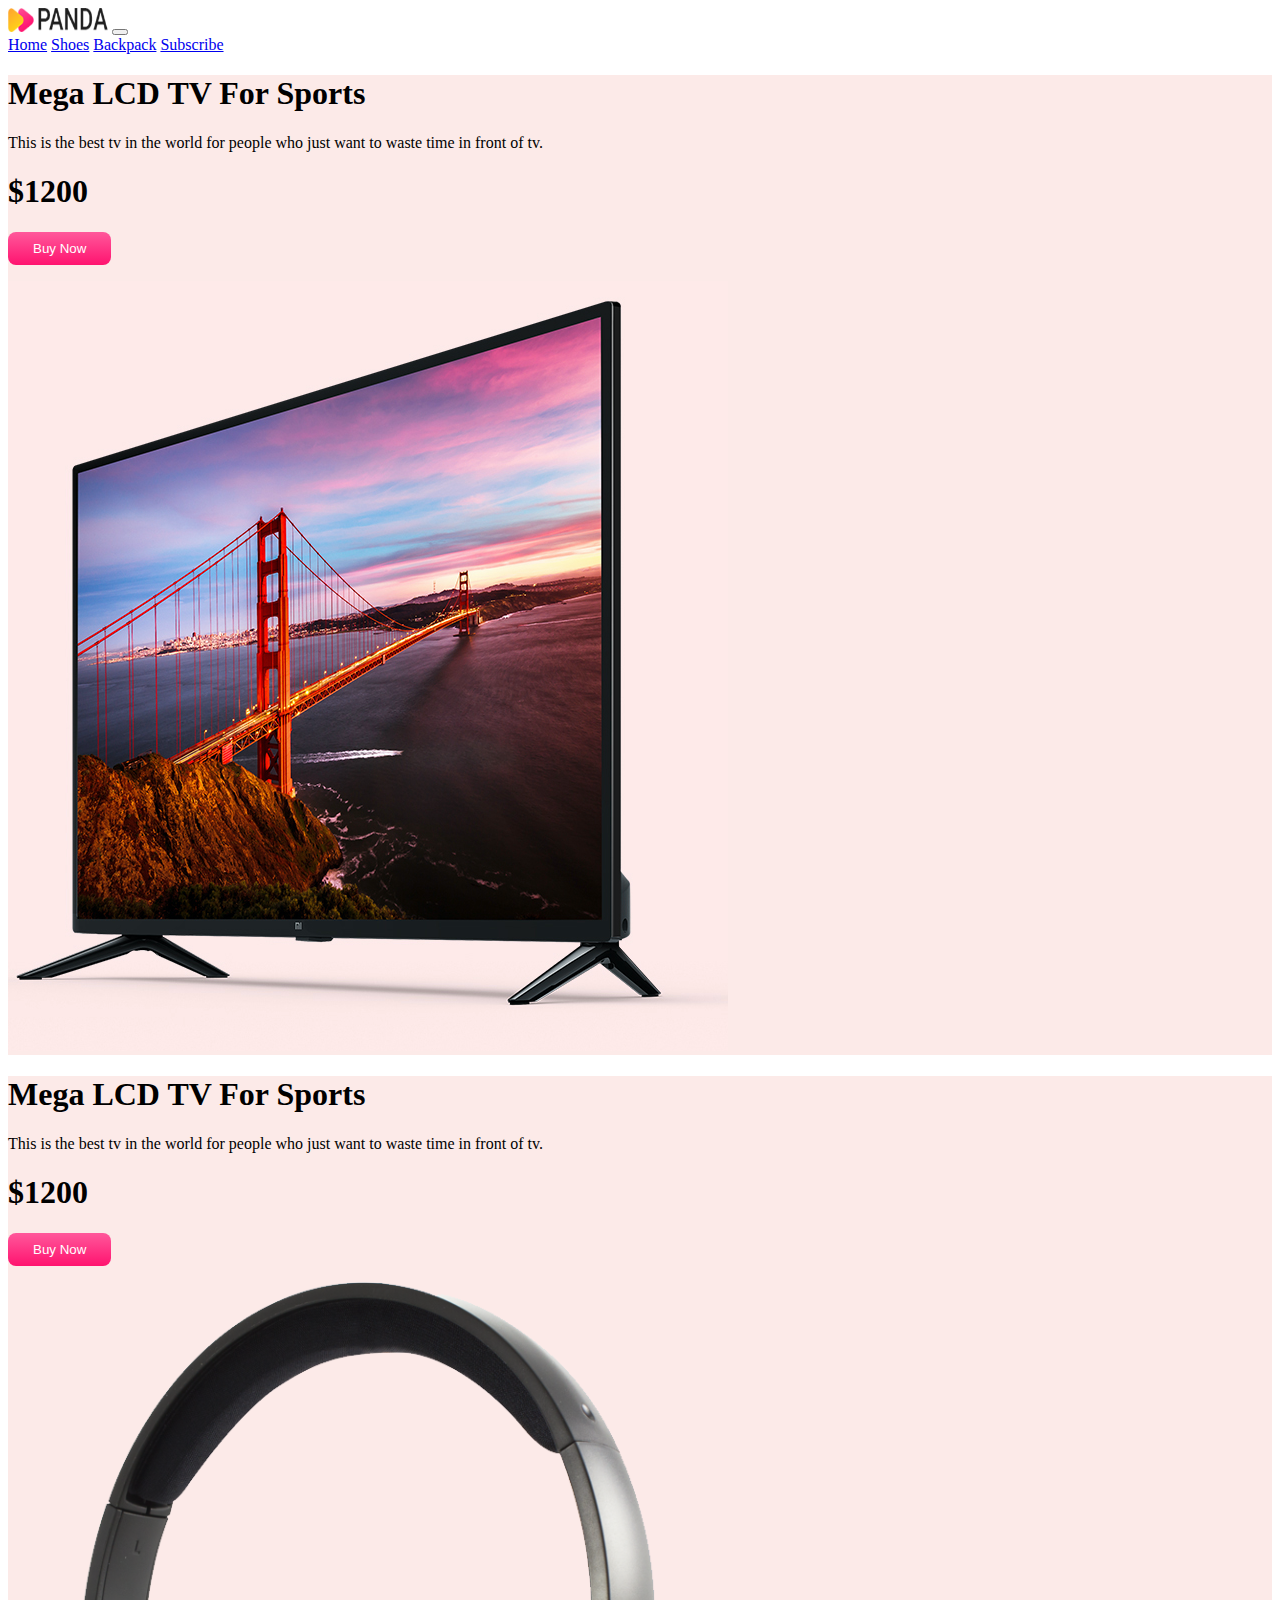
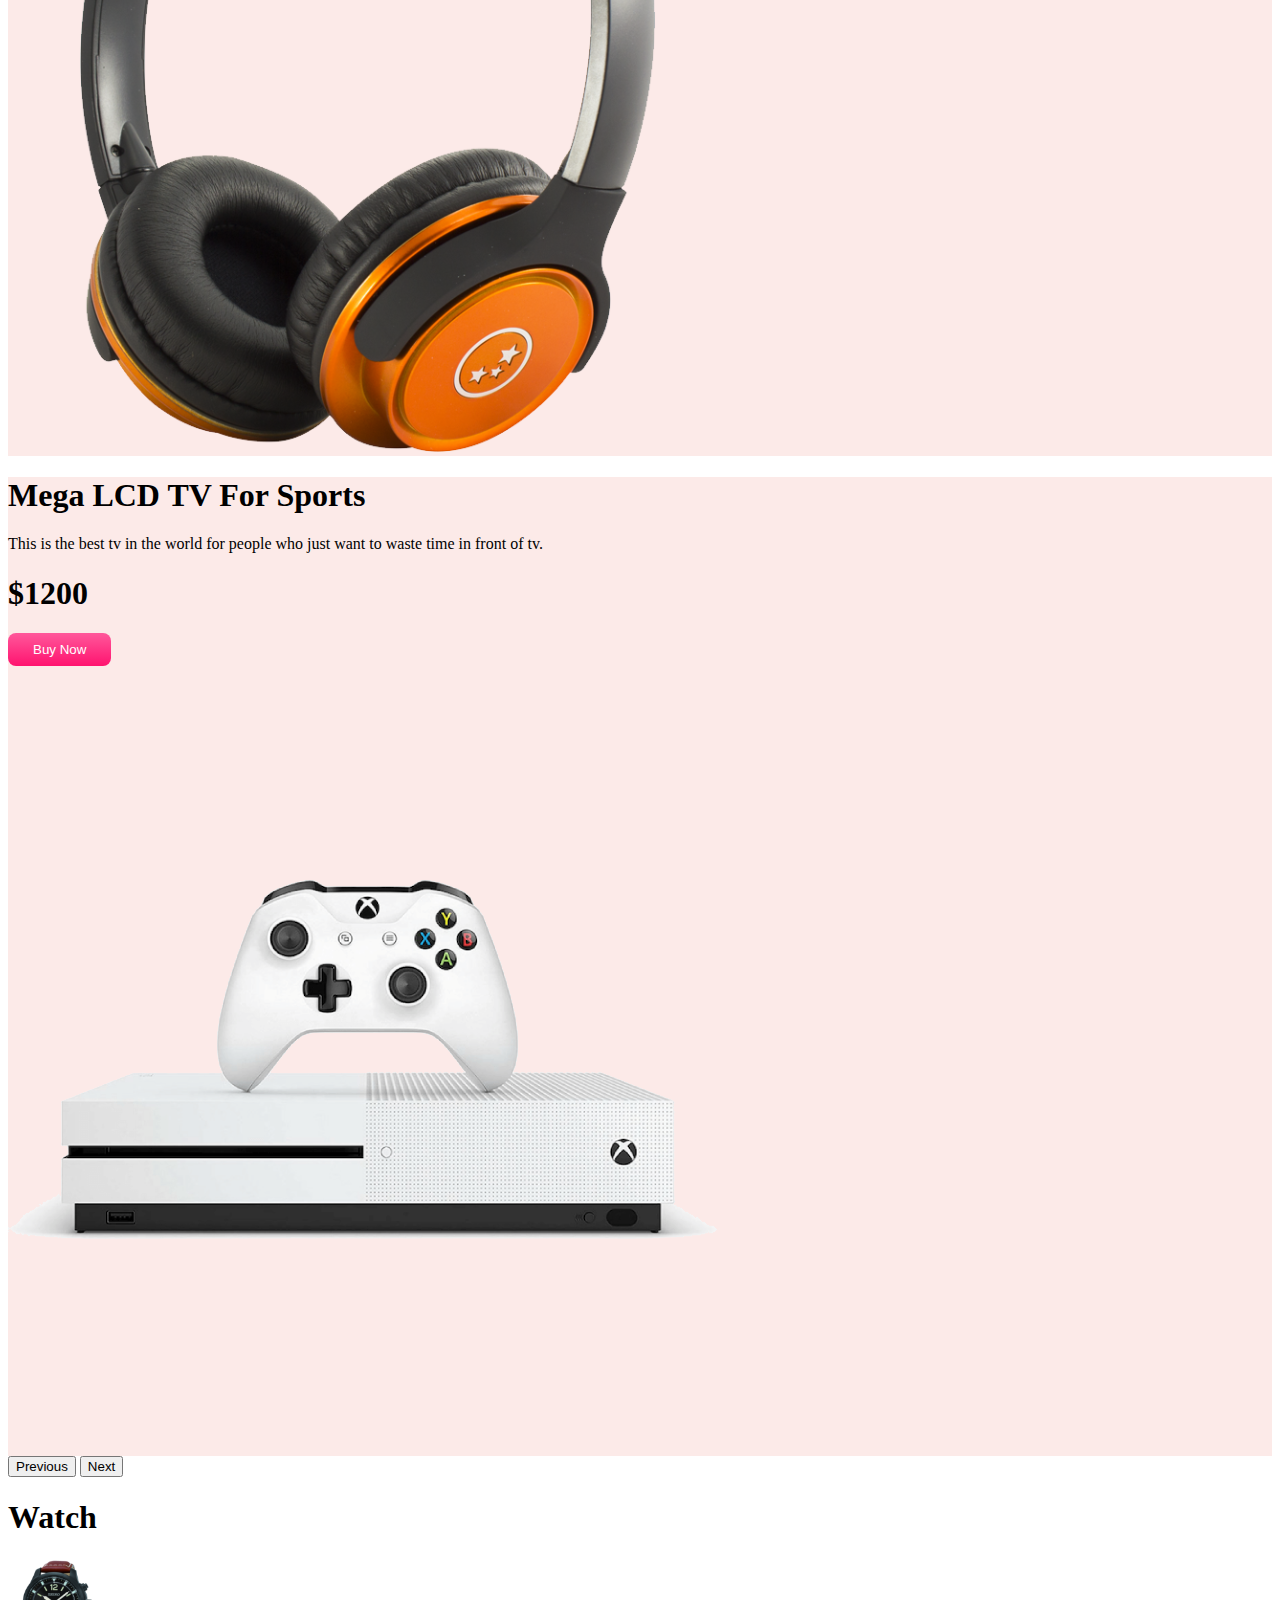
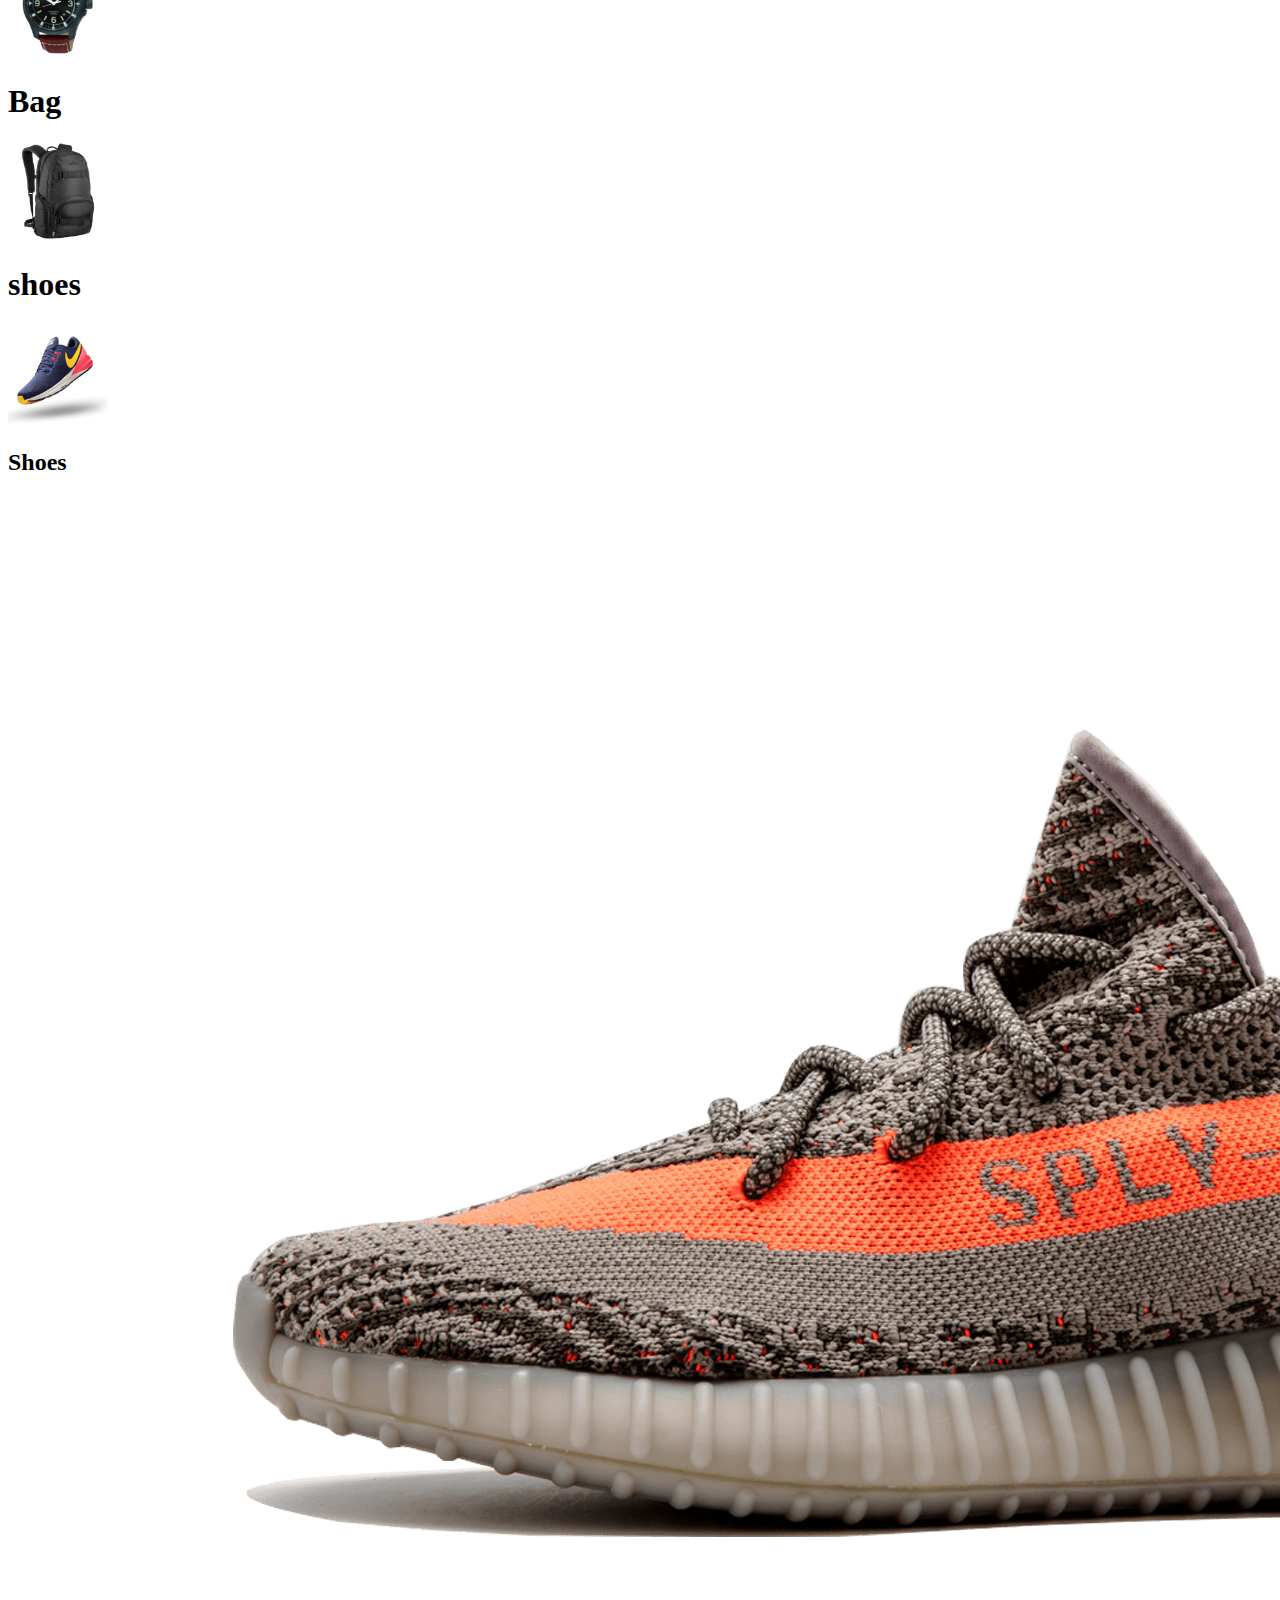
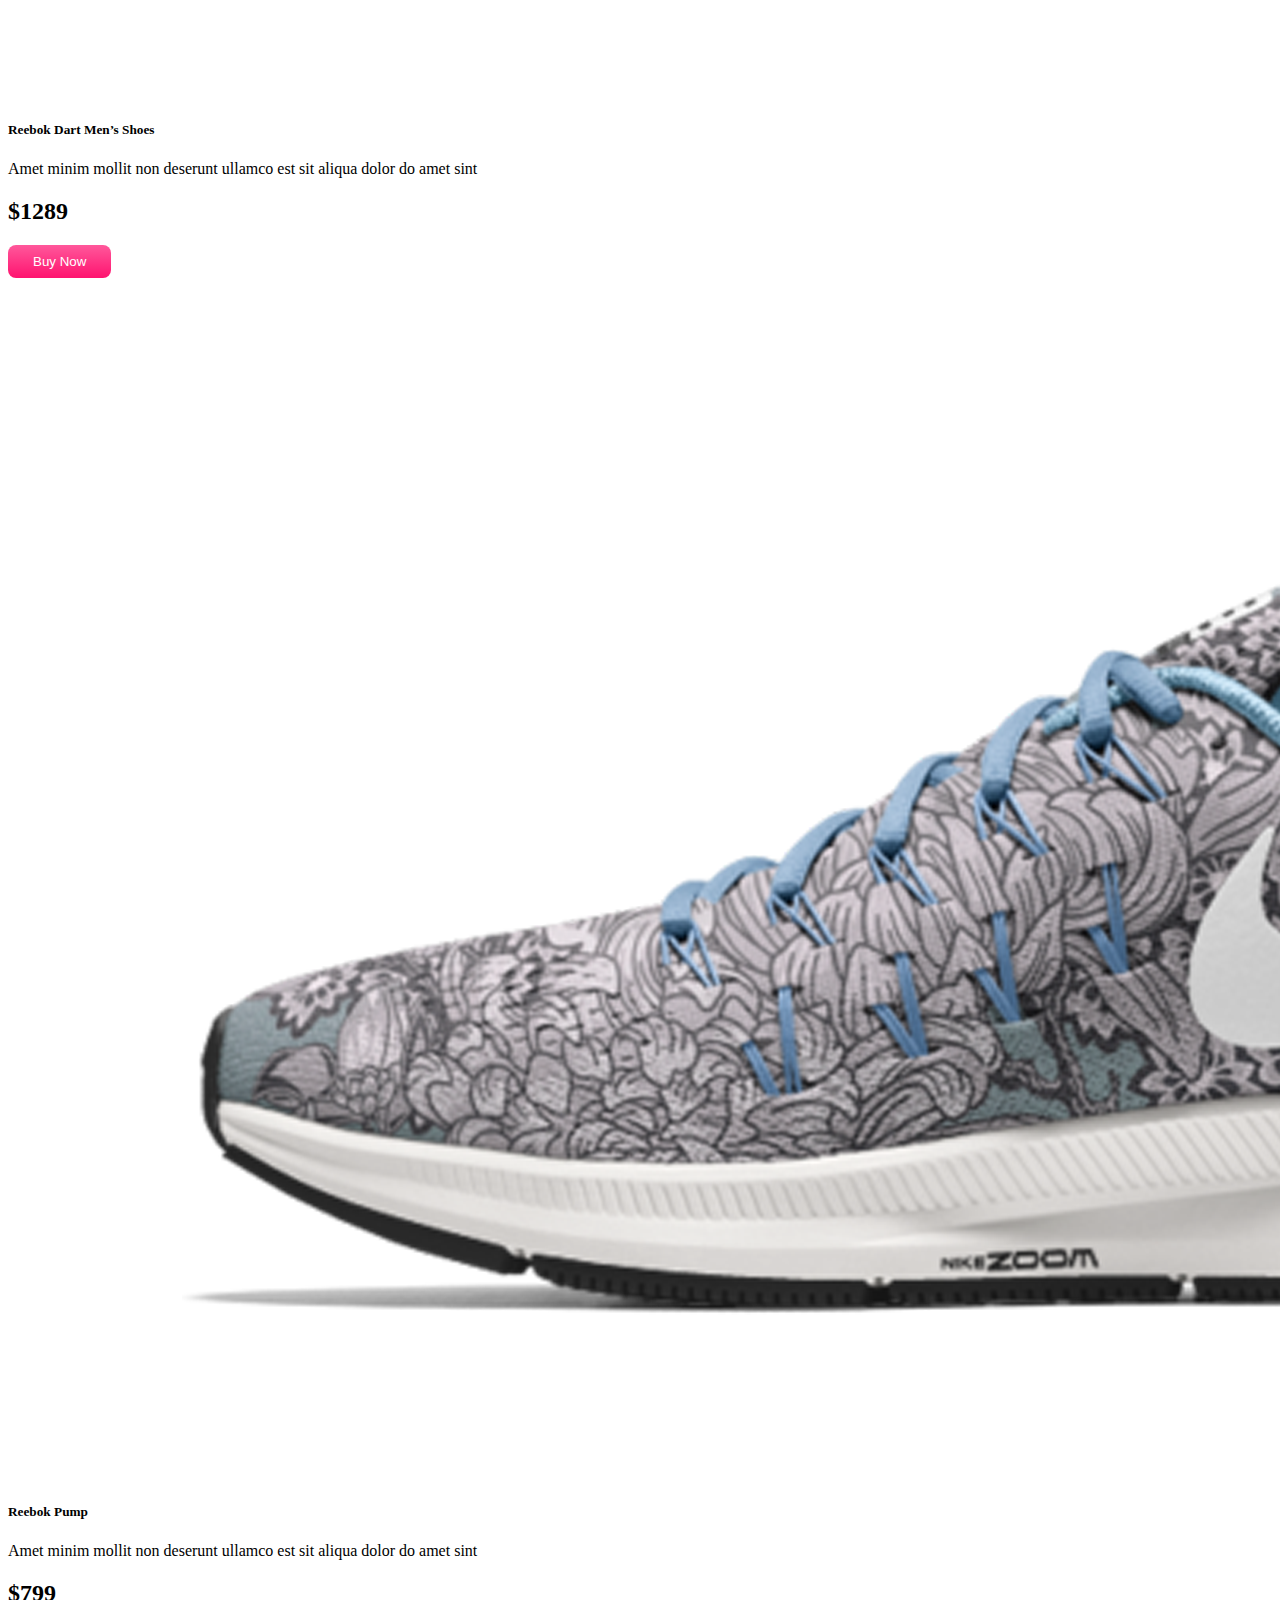
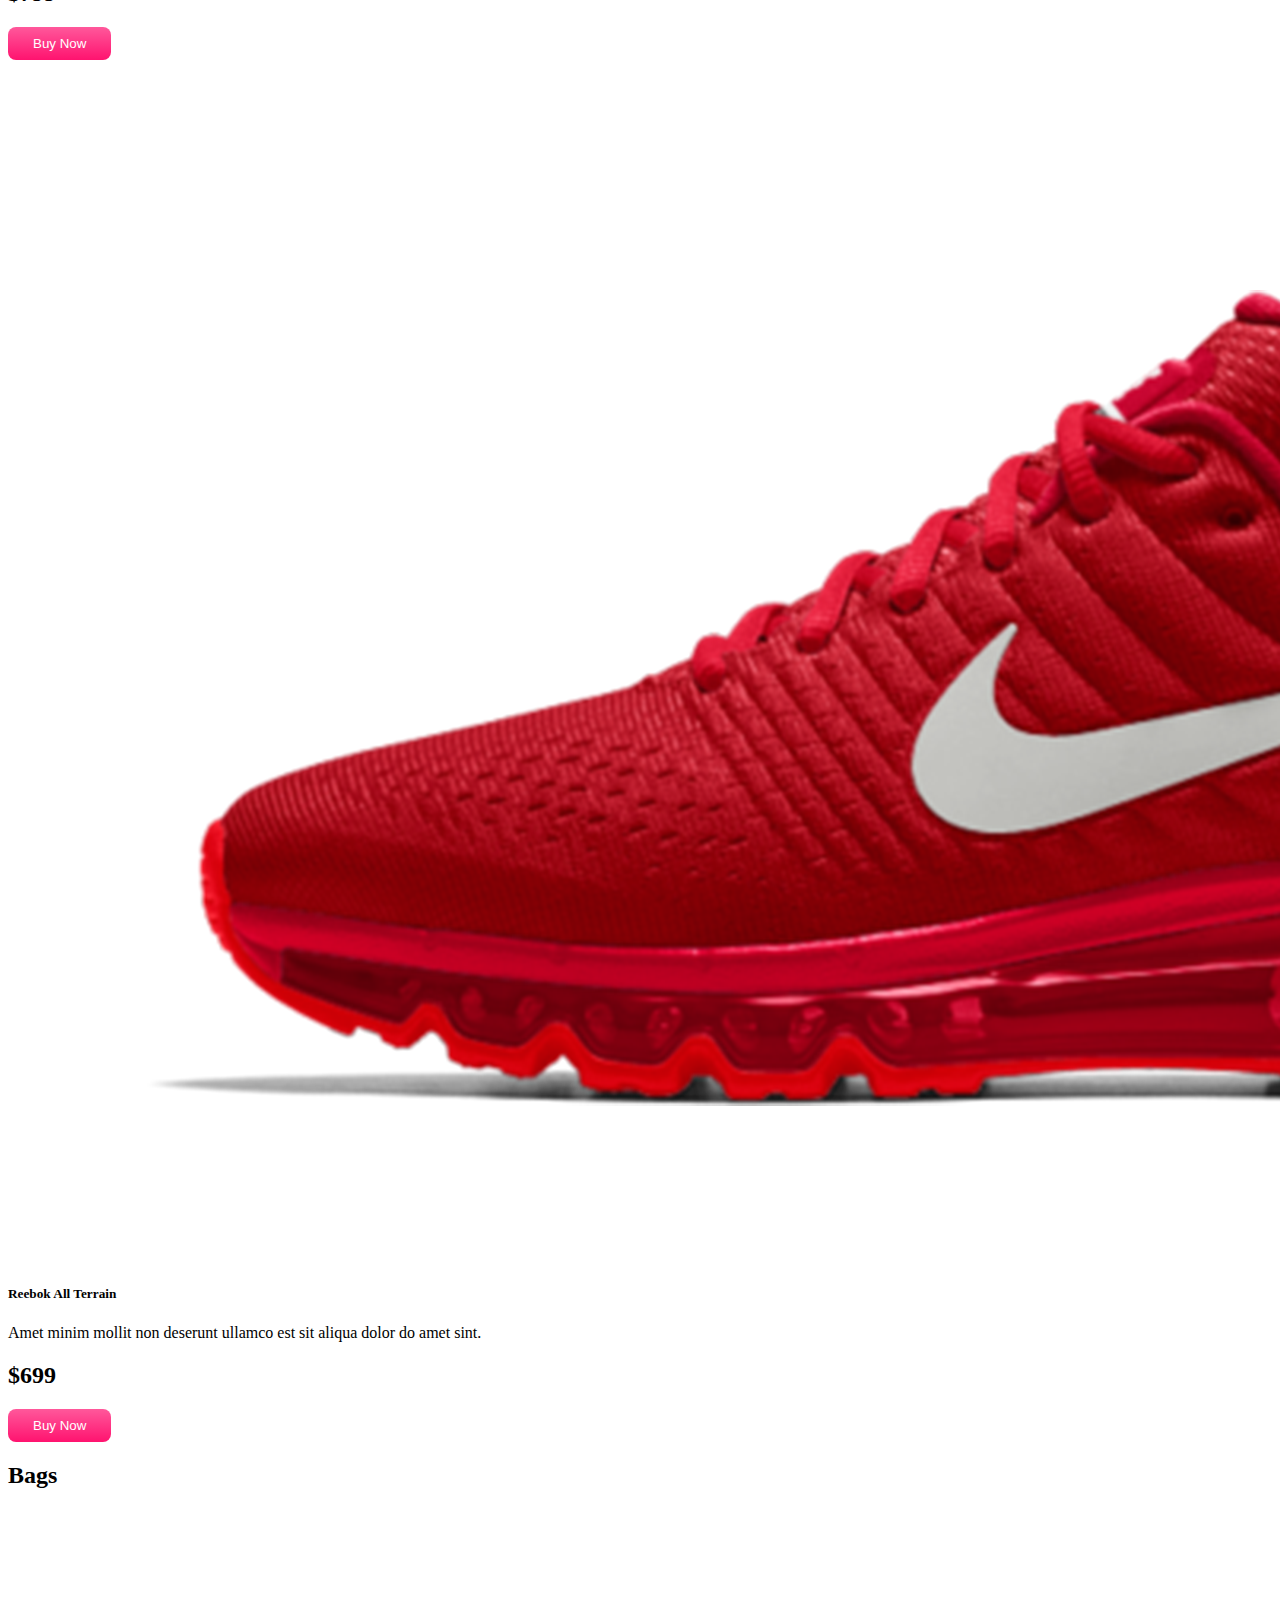
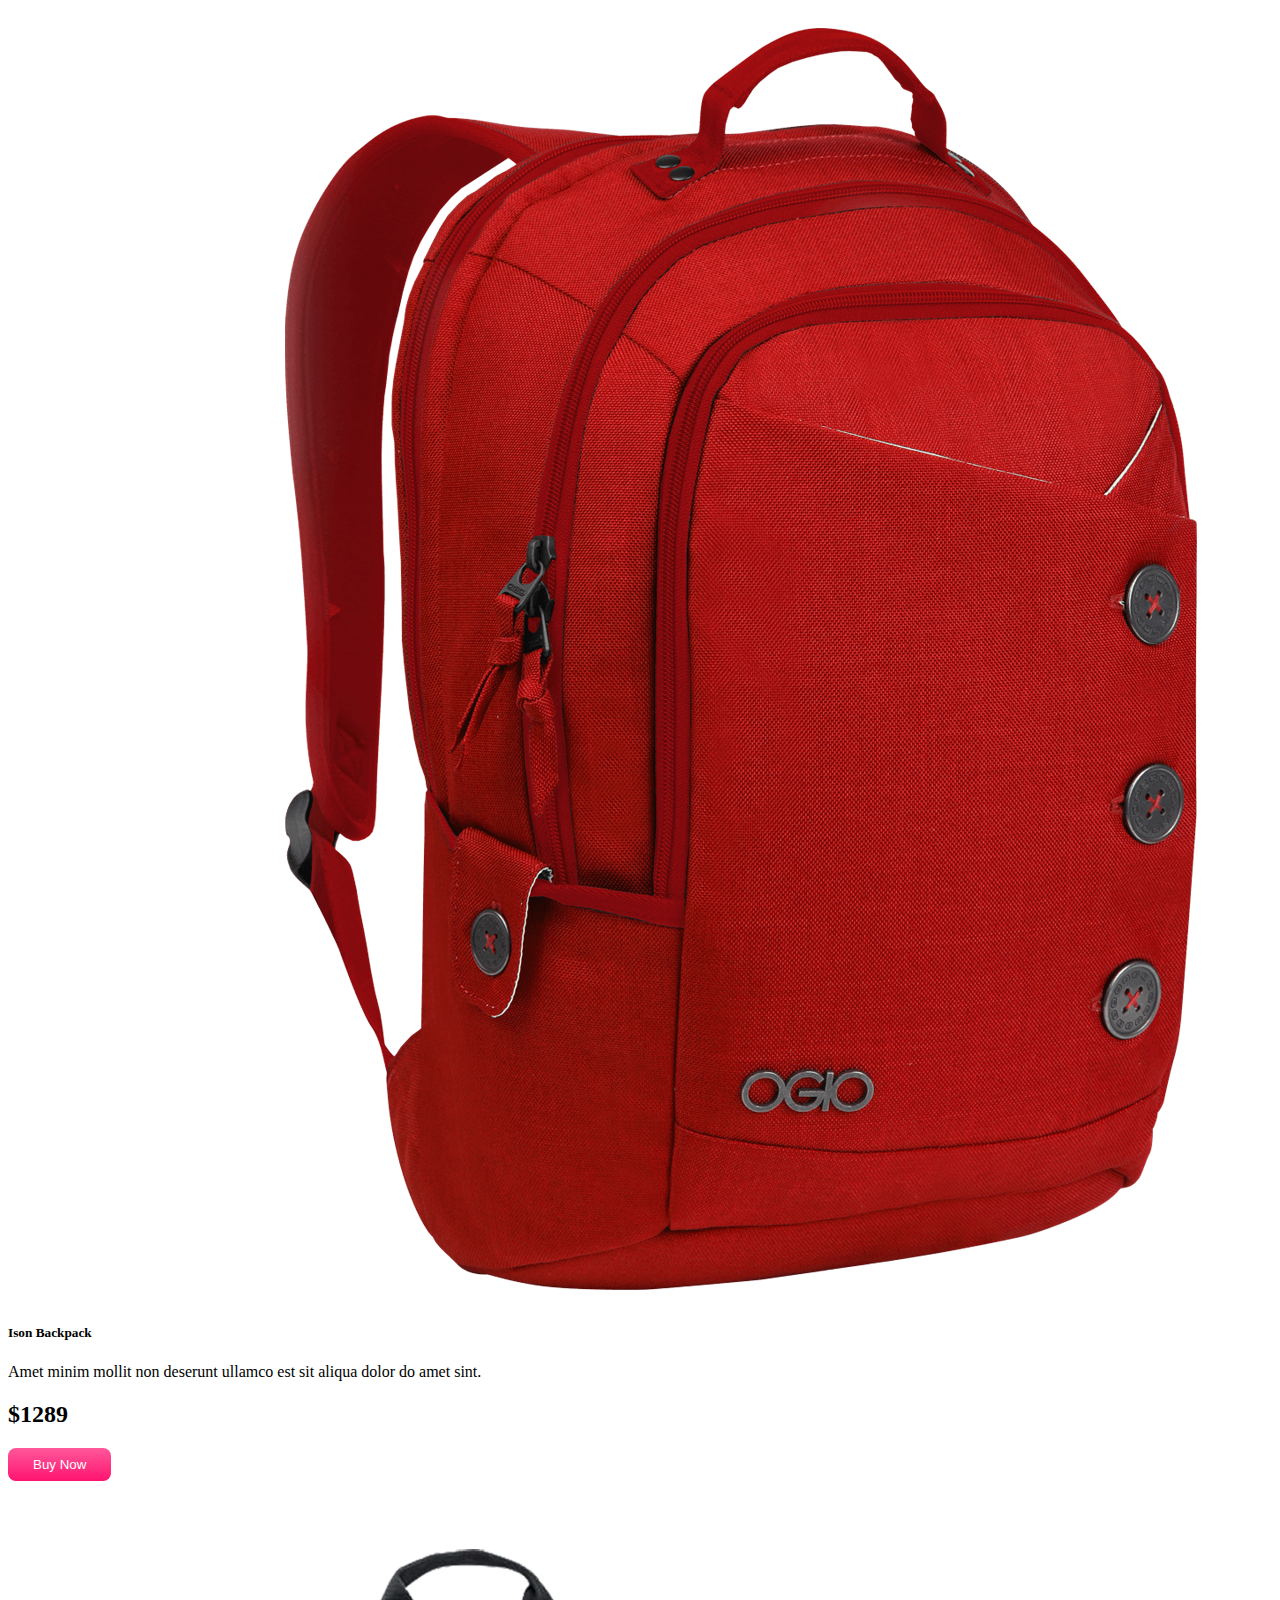
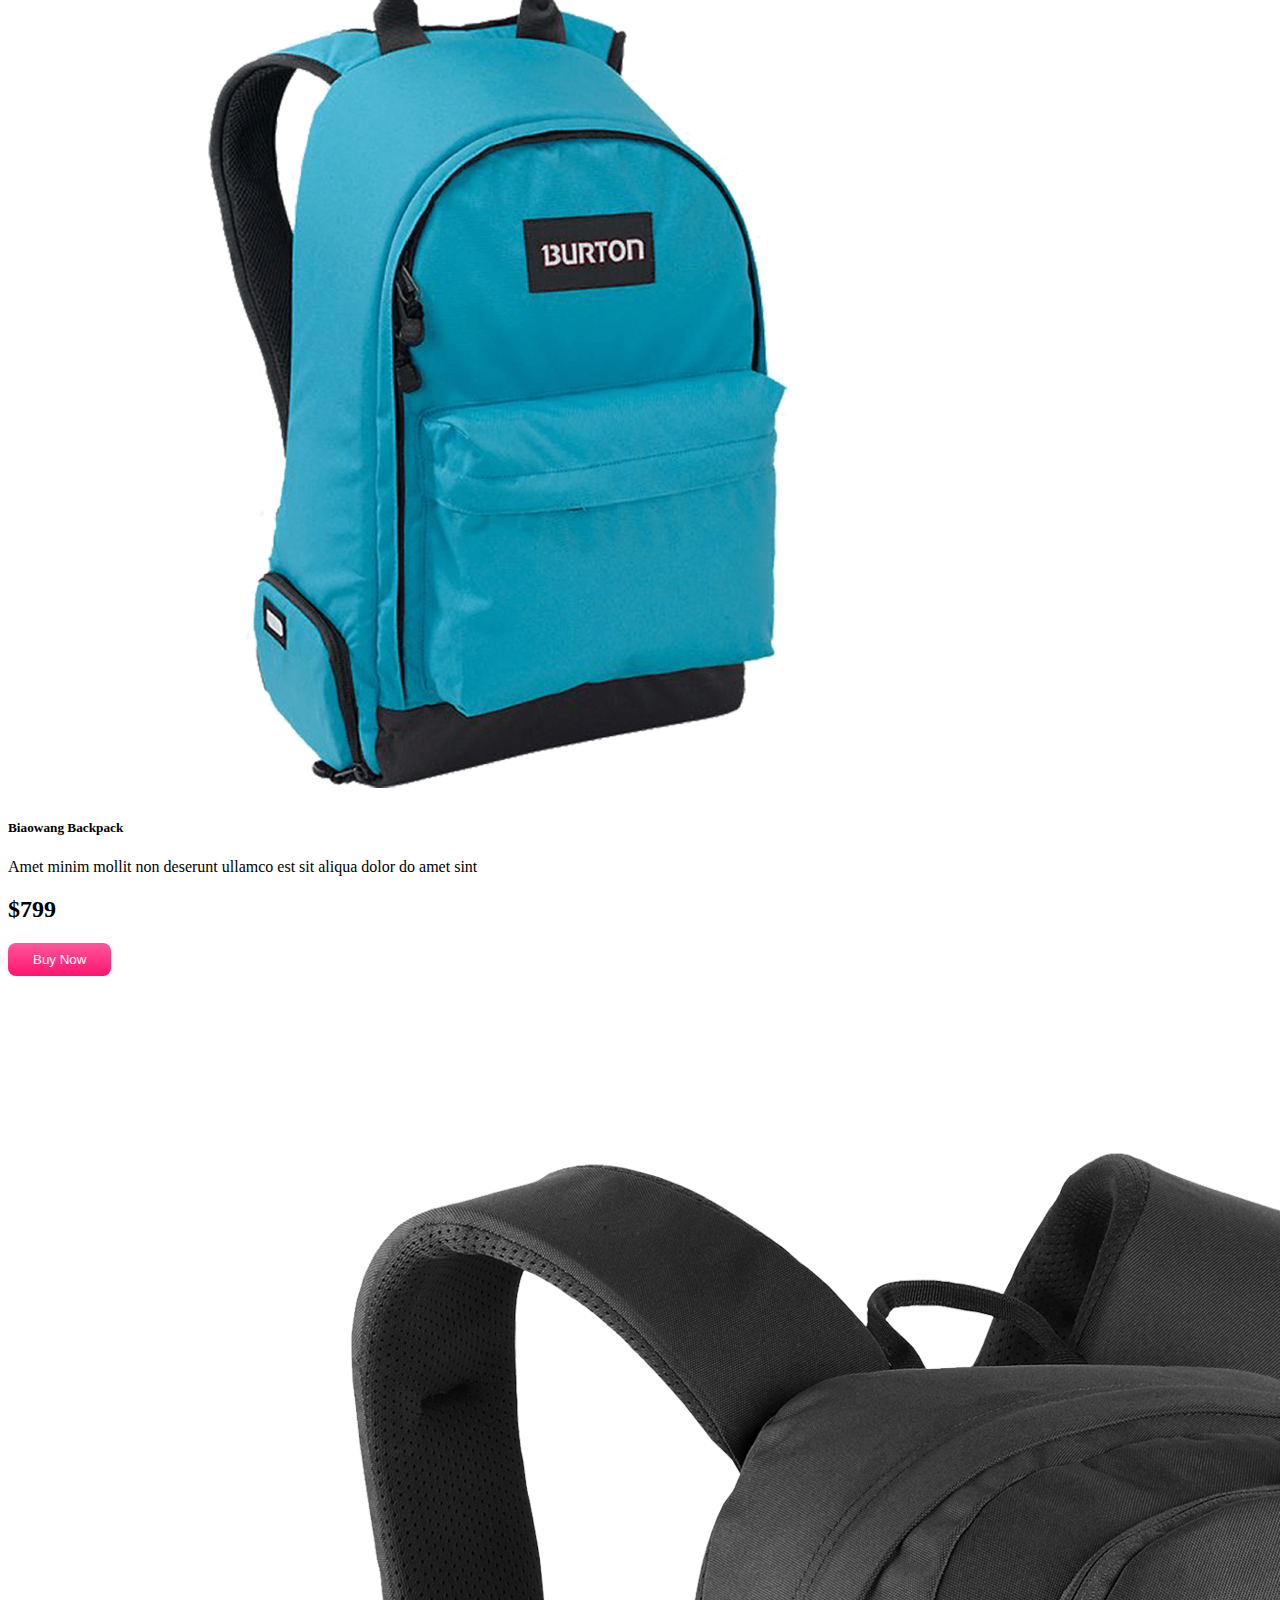
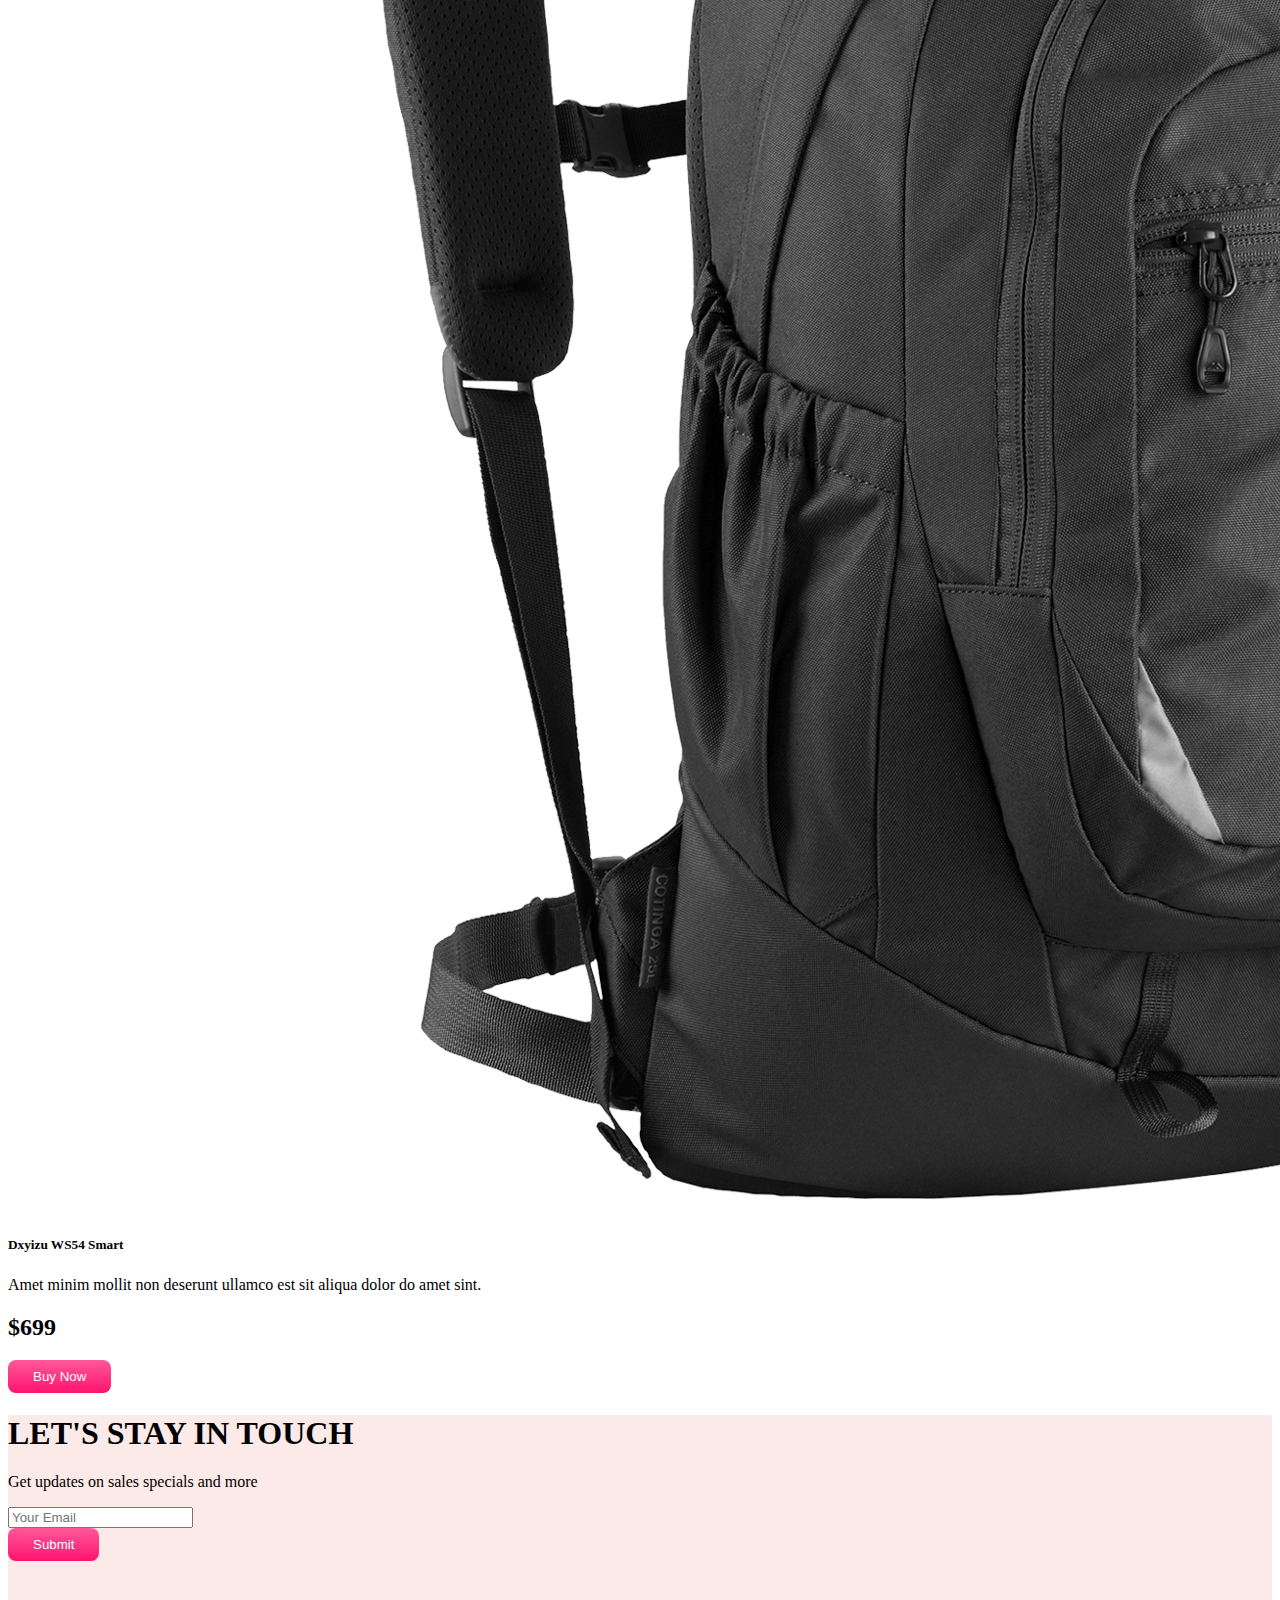
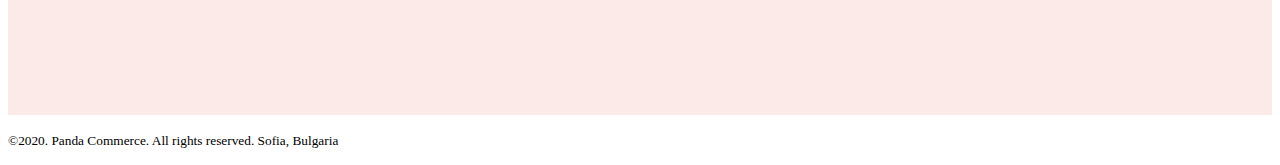
<file: index.html>
<!DOCTYPE html>
<html lang="en">

<head>
    <meta charset="UTF-8">
    <meta http-equiv="X-UA-Compatible" content="IE=edge">
    <meta name="viewport" content="width=device-width, initial-scale=1.0">
    <title>Panda Commerce</title>
    <link href="https://cdn.jsdelivr.net/npm/bootstrap@5.0.2/dist/css/bootstrap.min.css" rel="stylesheet"
        integrity="sha384-EVSTQN3/azprG1Anm3QDgpJLIm9Nao0Yz1ztcQTwFspd3yD65VohhpuuCOmLASjC" crossorigin="anonymous">
    <link rel="stylesheet" href="css/style.css">
</head>

<body>
    <header>
        <nav class="navbar navbar-expand-lg navbar-light bg-light fixed-top">
            <div class="container">
                <a class="navbar-brand" href="#">
                    <img src="images/logo.png" alt="" width="100" height="24"></a>

                <button class="navbar-toggler" type="button" data-bs-toggle="collapse"
                    data-bs-target="#navbarNavAltMarkup" aria-controls="navbarNavAltMarkup" aria-expanded="false"
                    aria-label="Toggle navigation">
                    <span class="navbar-toggler-icon"></span>
                </button>
                <div class="collapse navbar-collapse" id="navbarNavAltMarkup">
                    <div class="navbar-nav">
                        <a class="nav-link" aria-current="page" href="#carouselExampleControls">Home</a>
                        <a class="nav-link" href="#shoes">Shoes</a>

                        <a class="nav-link" href="#bag">Backpack</a>
                        <a class="nav-link" href="#sub">Subscribe</a>
                    </div>
                </div>
            </div>
        </nav>
        <!-- image slider -->
        <div id="carouselExampleControls" class="carousel slide container" data-bs-ride="carousel">
            <div class="carousel-inner mt-5 border rounded">
                <div class="carousel-item active ">
                    <div class="row p-5 panda-bg-info bg-gradient d-flex align-items-center">
                        <div class="col-lg-7">
                            <h1>
                                Mega LCD TV For Sports</h1>
                            <p>
                                This is the best tv in the world for people who just want to waste time in front of tv.
                            <h1>$1200</h1>
                            <button class="panda-button">
                                Buy Now
                            </button>
                            </p>
                        </div>
                        <div class="col-lg-5">
                            <img src="images/banner-images/tv.png" class="d-block w-100" alt="...">
                        </div>
                    </div>
                </div>
                <div class="carousel-item">
                    <div class="row p-5 panda-bg-info bg-gradient d-flex align-items-center">
                        <div class="col-lg-7">
                            <h1>
                                Mega LCD TV For Sports</h1>
                            <p>
                                This is the best tv in the world for people who just want to waste time in front of tv.
                            <h1>$1200</h1>
                            <button class="panda-button">
                                Buy Now
                            </button>
                            </p>
                        </div>
                        <div class="col-lg-5">
                            <img src="images/banner-images/headphone.png" class="d-block w-100" alt="...">
                        </div>
                    </div>
                </div>
                <div class="carousel-item">
                    <div class="row p-5 panda-bg-info bg-gradient d-flex align-items-center">
                        <div class="col-lg-7">
                            <h1>
                                Mega LCD TV For Sports</h1>
                            <p>
                                This is the best tv in the world for people who just want to waste time in front of tv.
                            <h1>$1200</h1>
                            <button class="panda-button">
                                Buy Now
                            </button>
                            </p>
                        </div>
                        <div class="col-lg-5">
                            <img src="images/banner-images/xbox.png" class="d-block w-100" alt="...">
                        </div>
                    </div>
                </div>
            </div>
            <button class="carousel-control-prev" type="button" data-bs-target="#carouselExampleControls"
                data-bs-slide="prev">
                <span class="carousel-control-prev-icon" aria-hidden="true"></span>
                <span class="visually-hidden">Previous</span>
            </button>
            <button class="carousel-control-next" type="button" data-bs-target="#carouselExampleControls"
                data-bs-slide="next">
                <span class="carousel-control-next-icon" aria-hidden="true"></span>
                <span class="visually-hidden">Next</span>
            </button>
        </div>
    </header>
    <main>
        <section class="container mt-5 catagories">
            <div class="row g-4">
                <div class="col-lg-4">
                    <div class="p-3 border bg-warning d-flex align-items-center justify-content-between rounded-3">
                        <h1 class="text-white">Watch</h1>
                        <img src="images/categories/watch.png" alt="">
                    </div>
                </div>
                <div class="col-lg-4">
                    <div class="p-3 border bg-primary d-flex align-items-center justify-content-between rounded-3">
                        <h1 class="text-white">Bag</h1>
                        <img src="images/categories/bag.png" alt="">
                    </div>
                </div>
                <div class="col-lg-4">
                    <div class="p-3 border bg-success d-flex align-items-center justify-content-between rounded-3">
                        <h1 class="text-white">shoes</h1>
                        <img src="images/categories/shoes.png" alt="">
                    </div>
                </div>


            </div>
        </section>
        <!-- Shoes section -->
        <section class="container" id="shoes">
            <h2 class="mt-5">Shoes</h2>
            <div class="row row-cols-1 row-cols-md-3 g-4">
                <div class="col">
                    <div class="card border-0 shadow-lg h-100">
                        <img src="images/shoes/shoe-1.png" class="card-img-top" alt="...">
                        <div class="card-body">
                            <h5 class="card-title">Reebok Dart Men’s Shoes</h5>
                            <p class="card-text">Amet minim mollit non deserunt ullamco
                                est sit aliqua dolor do amet sint</p>
                            <h2>$1289</h2>
                        </div>
                        <div class="m-3">
                            <button class="panda-button"> Buy Now </button>
                        </div>
                    </div>
                </div>
                <div class="col">
                    <div class="card border-0 shadow-lg h-100">
                        <img src="images/shoes/shoe-2.png" class="card-img-top" alt="...">
                        <div class="card-body">
                            <h5 class="card-title">Reebok Pump</h5>
                            <p class="card-text">Amet minim mollit non deserunt ullamco
                                est sit aliqua dolor do amet sint</p>
                            <h2>$799</h2>
                        </div>
                        <div class="m-3">
                            <button class="panda-button">Buy Now</button>
                        </div>
                    </div>
                </div>
                <div class="col">
                    <div class="card border-0 shadow-lg h-100">
                        <img src="images/shoes/shoe-3.png" class="card-img-top" alt="...">
                        <div class="card-body">
                            <h5 class="card-title">Reebok All Terrain</h5>
                            <p class="card-text">Amet minim mollit non deserunt ullamco
                                est sit aliqua dolor do amet sint. </p>
                            <h2>$699</h2>
                        </div>
                        <div class="m-3">
                            <button class="panda-button">Buy Now</button>
                        </div>
                    </div>
                </div>
            </div>
        </section>
        <!-- bags packs -->
        <section class="container" id="bag">
            <h2 class="mt-5">Bags</h2>
            <div class="row row-cols-1 row-cols-md-3 g-4">
                <div class="col">
                    <div class="card border-0 shadow-lg h-100">
                        <img src="images/bags/bag-1.png" class="card-img-top" alt="...">
                        <div class="card-body">
                            <h5 class="card-title">Ison Backpack</h5>
                            <p class="card-text">Amet minim mollit non deserunt ullamco
                                est sit aliqua dolor do amet sint. </p>
                            <h2>$1289</h2>
                        </div>
                        <div class="m-3">
                            <button class="panda-button"> Buy Now </button>
                        </div>
                    </div>
                </div>
                <div class="col">
                    <div class="card border-0 shadow-lg h-100">
                        <img src="images/bags/bag-2.png" class="card-img-top" alt="...">
                        <div class="card-body">
                            <h5 class="card-title">Biaowang Backpack</h5>
                            <p class="card-text">Amet minim mollit non deserunt ullamco
                                est sit aliqua dolor do amet sint</p>
                            <h2>$799</h2>
                        </div>
                        <div class="m-3">
                            <button class="panda-button">Buy Now</button>
                        </div>
                    </div>
                </div>
                <div class="col">
                    <div class="card border-0 shadow-lg h-100">
                        <img src="images/bags/bag-3.png" class="card-img-top" alt="...">
                        <div class="card-body">
                            <h5 class="card-title">Dxyizu WS54 Smart</h5>
                            <p class="card-text">Amet minim mollit non deserunt ullamco
                                est sit aliqua dolor do amet sint. </p>
                            <h2>$699</h2>
                        </div>
                        <div class="m-3">
                            <button class="panda-button">Buy Now</button>
                        </div>
                    </div>
                </div>
            </div>
        </section>
        <!-- Subscribe -->

        <section style="height: 300px;"
            class="my-5 container panda-bg-info d-flex justify-content-center align-items-center rounded-3" id="sub">
            <div>
                <h1>
                    LET'S STAY IN TOUCH
                </h1>
                <p>
                    Get updates on sales specials and more
                </p>
                <input class="form-control" type="text" placeholder="Your Email">
                <br>
                <button class="panda-button mt-2">
                    Submit
                </button>
            </div>
        </section>
    </main>
    <footer class="text-center">
        <p><small>©2020. Panda Commerce. All rights reserved. Sofia, Bulgaria</small></p>
    </footer>

    <script src="https://cdn.jsdelivr.net/npm/bootstrap@5.0.2/dist/js/bootstrap.bundle.min.js"
        integrity="sha384-MrcW6ZMFYlzcLA8Nl+NtUVF0sA7MsXsP1UyJoMp4YLEuNSfAP+JcXn/tWtIaxVXM"
        crossorigin="anonymous"></script>
</body>

</html>
</file>
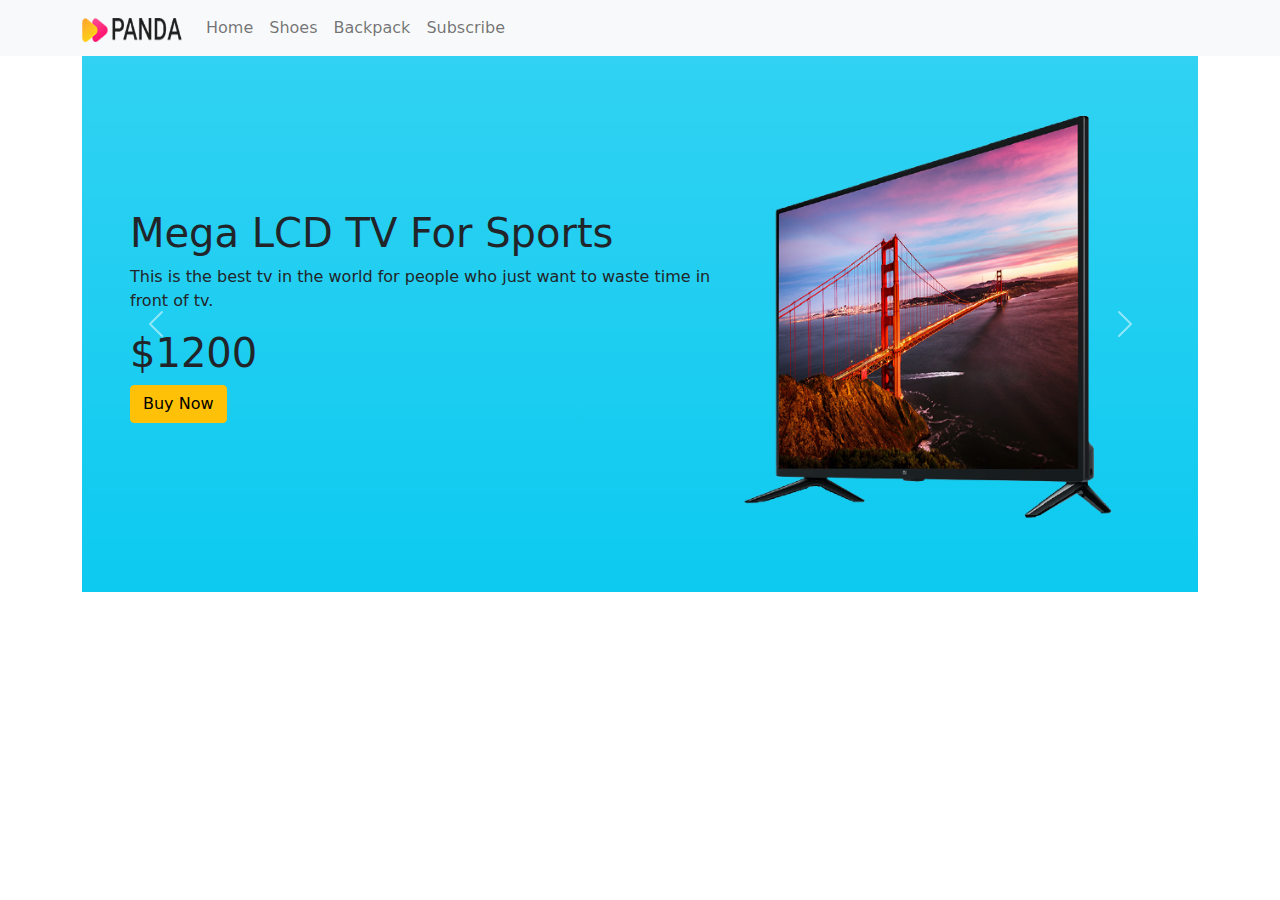
<file: images/banner-images/Panda Commerce.html>
<!DOCTYPE html>
<!-- saved from url=(0033)http://127.0.0.1:5500/index.html# -->
<html lang="en"><head><meta http-equiv="Content-Type" content="text/html; charset=UTF-8">
    
    <meta http-equiv="X-UA-Compatible" content="IE=edge">
    <meta name="viewport" content="width=device-width, initial-scale=1.0">
    <title>Panda Commerce</title>
    <link href="./Panda Commerce_files/bootstrap.min.css" rel="stylesheet" integrity="sha384-EVSTQN3/azprG1Anm3QDgpJLIm9Nao0Yz1ztcQTwFspd3yD65VohhpuuCOmLASjC" crossorigin="anonymous">
</head>

<body data-new-gr-c-s-check-loaded="14.1022.0" data-gr-ext-installed="">
    <header>
        <nav class="navbar navbar-expand-lg navbar-light bg-light">
            <div class="container">
                <a class="navbar-brand" href="http://127.0.0.1:5500/index.html#">
                    <img src="./Panda Commerce_files/logo.png" alt="" width="100" height="24"></a>

                <button class="navbar-toggler" type="button" data-bs-toggle="collapse" data-bs-target="#navbarNavAltMarkup" aria-controls="navbarNavAltMarkup" aria-expanded="false" aria-label="Toggle navigation">
                    <span class="navbar-toggler-icon"></span>
                </button>
                <div class="collapse navbar-collapse" id="navbarNavAltMarkup">
                    <div class="navbar-nav">
                        <a class="nav-link" aria-current="page" href="http://127.0.0.1:5500/index.html#">Home</a>
                        <a class="nav-link" href="http://127.0.0.1:5500/index.html#">Shoes</a>

                        <a class="nav-link" href="http://127.0.0.1:5500/index.html#">Backpack</a>
                        <a class="nav-link" href="http://127.0.0.1:5500/index.html#">Subscribe</a>
                    </div>
                </div>
            </div>
        </nav>
        <!-- image slider -->
        <div id="carouselExampleControls" class="carousel slide container" data-bs-ride="carousel">
            <div class="carousel-inner">
                <div class="carousel-item active">
                    <div class="row p-5 bg-info bg-gradient d-flex align-items-center">
                        <div class="col-lg-7">
                            <h1>
                                Mega LCD TV For Sports</h1>
                            <p>
                                This is the best tv in the world for people who just want to waste time in front of tv.
                            </p><h1>$1200</h1>
                            <button class="btn btn-warning">
                                Buy Now
                            </button>
                            <p></p>
                        </div>
                        <div class="col-lg-5">
                            <img src="./Panda Commerce_files/tv.png" class="d-block w-100" alt="...">
                        </div>
                    </div>
                </div>
                <div class="carousel-item">
                    <img src="./Panda Commerce_files/headphone.png" class="d-block w-100" alt="...">
                </div>
                <div class="carousel-item">
                    <img src="./Panda Commerce_files/xbox.png" class="d-block w-100" alt="...">
                </div>
            </div>
            <button class="carousel-control-prev" type="button" data-bs-target="#carouselExampleControls" data-bs-slide="prev">
                <span class="carousel-control-prev-icon" aria-hidden="true"></span>
                <span class="visually-hidden">Previous</span>
            </button>
            <button class="carousel-control-next" type="button" data-bs-target="#carouselExampleControls" data-bs-slide="next">
                <span class="carousel-control-next-icon" aria-hidden="true"></span>
                <span class="visually-hidden">Next</span>
            </button>
        </div>

        <main>

        </main>
        <footer>

        </footer>
    </header>


    <script src="./Panda Commerce_files/bootstrap.bundle.min.js.download" integrity="sha384-MrcW6ZMFYlzcLA8Nl+NtUVF0sA7MsXsP1UyJoMp4YLEuNSfAP+JcXn/tWtIaxVXM" crossorigin="anonymous"></script>
<!-- Code injected by live-server -->
<script type="text/javascript">
	// <![CDATA[  <-- For SVG support
	if ('WebSocket' in window) {
		(function () {
			function refreshCSS() {
				var sheets = [].slice.call(document.getElementsByTagName("link"));
				var head = document.getElementsByTagName("head")[0];
				for (var i = 0; i < sheets.length; ++i) {
					var elem = sheets[i];
					var parent = elem.parentElement || head;
					parent.removeChild(elem);
					var rel = elem.rel;
					if (elem.href && typeof rel != "string" || rel.length == 0 || rel.toLowerCase() == "stylesheet") {
						var url = elem.href.replace(/(&|\?)_cacheOverride=\d+/, '');
						elem.href = url + (url.indexOf('?') >= 0 ? '&' : '?') + '_cacheOverride=' + (new Date().valueOf());
					}
					parent.appendChild(elem);
				}
			}
			var protocol = window.location.protocol === 'http:' ? 'ws://' : 'wss://';
			var address = protocol + window.location.host + window.location.pathname + '/ws';
			var socket = new WebSocket(address);
			socket.onmessage = function (msg) {
				if (msg.data == 'reload') window.location.reload();
				else if (msg.data == 'refreshcss') refreshCSS();
			};
			if (sessionStorage && !sessionStorage.getItem('IsThisFirstTime_Log_From_LiveServer')) {
				console.log('Live reload enabled.');
				sessionStorage.setItem('IsThisFirstTime_Log_From_LiveServer', true);
			}
		})();
	}
	else {
		console.error('Upgrade your browser. This Browser is NOT supported WebSocket for Live-Reloading.');
	}
	// ]]>
</script>

</body><grammarly-desktop-integration data-grammarly-shadow-root="true"></grammarly-desktop-integration></html>
</file>
<file: css/style.css>
.panda-bg-info{
    background-color: #fceae8;
}
.panda-button{
    background-image: linear-gradient(to bottom, #FF589B 0%, #FF136F 100%);
    color: white;
    border-radius: 8px;
    padding: 9px 25px;
    border:none;
}
.catagories img{
    width: 100px;
    height: 100px;
}
</file>
